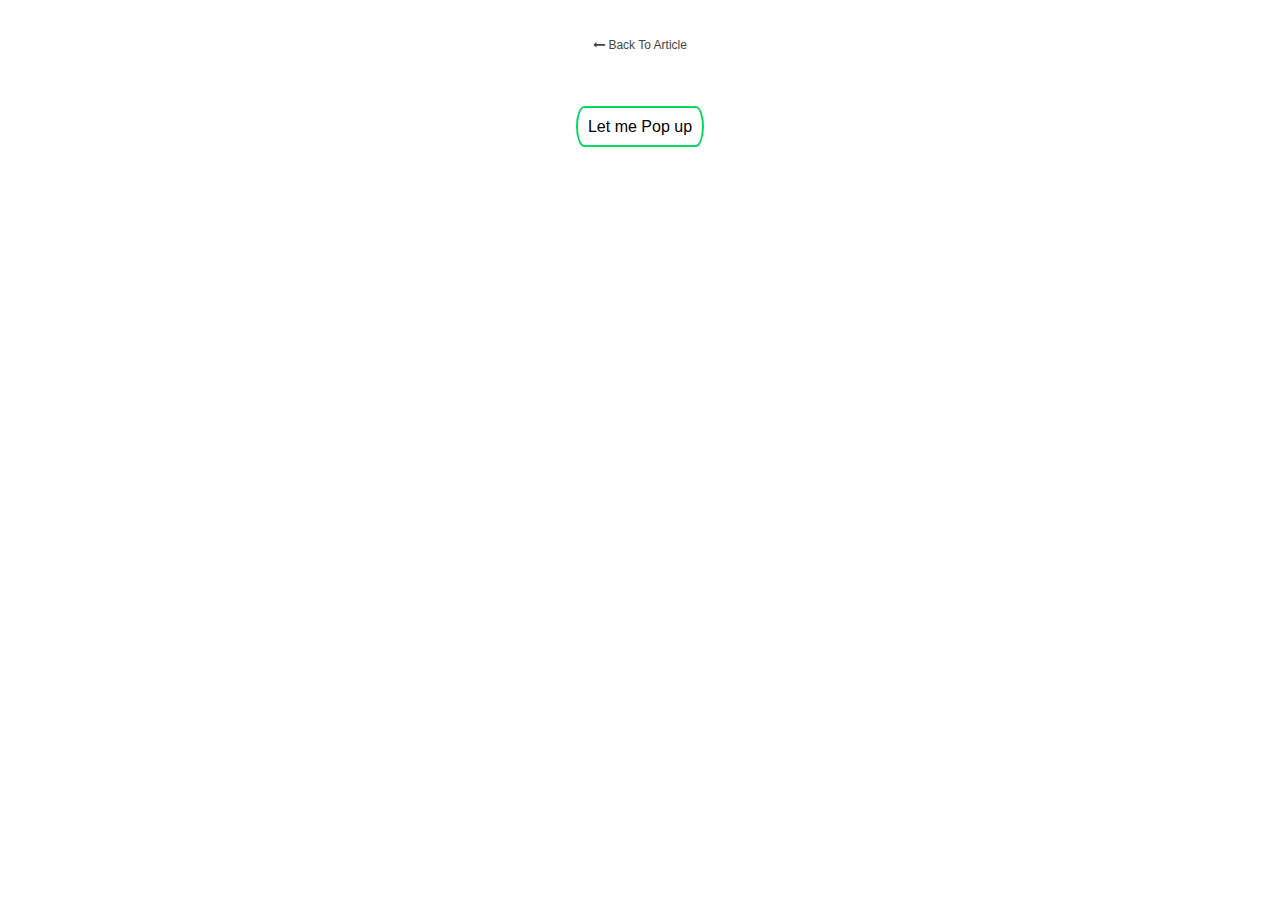
<file: purecsspopupbox.html>
<!doctype html>
<html lang="en">
<head>
<meta charset="UTF-8">
<meta name="viewport" content="width=device-width, initial-scale=1">

<link rel="icon" type="image/png" sizes="32x32" href="https://4.bp.blogspot.com/-gzglVSg12mk/XYxxTERnMnI/AAAAAAAAAvc/U8QCbIOLRk091S6dgTSz5nBzdL6qnFruwCLcBGAsYHQ/s1600/onanion.png">

<link href='https://cdn.statically.io/gh/MaenX/onanion/master/reset.css' rel='stylesheet' type='text/css'/>
	
<link href='https://fonts.googleapis.com/css?family=Lato:300,400,700' rel='stylesheet' type='text/css'/>
<link href='//netdna.bootstrapcdn.com/font-awesome/4.0.3/css/font-awesome.min.css' rel='stylesheet' type='text/css'/>
	
<style>
	
h1,h2,h3,h4,h5,h6{
font-weight:400
}

h1 {
font-size:33px;
margin:0 auto 18px
}
h2 {
font-size:28px;
margin:0 auto 14px
}
h3 {
font-size:24px;
margin:0 auto 10px
}
h4 {
font-size:20px;
margin:0 auto 8px
}
h5 {
font-size:18px;
margin:0 auto 8px
}
h6 {
font-size:16px;
margin:0 auto 6px;
font-weight:700
}


.oposition {
text-align: center;
}
.obutton {
font-size: 1em;
padding: 10px;
color: #000;
border: 2px solid #06D85F;
border-radius: 20px/50px;
text-decoration: none;
cursor: pointer;
transition: all 0.3s ease-out;
}
.obutton:hover {
color:#000;
background: #06D85F;
}
.ooverlay {
position: fixed;
top: 0;
bottom: 0;
left: 0;
right: 0;
background: rgba(0, 0, 0, 0.7);
transition: opacity 500ms;
visibility: hidden;
opacity: 0;
}
.ooverlay:target {
visibility: visible;
opacity: 1;
}
.opopup {
margin: 70px auto;
padding: 20px;
background: #fff;
border-radius: 5px;
width: 30%;
position: relative;
transition: all 5s ease-in-out;
}
.opopup h2 {
margin-top: 0;
color: #333;
font-family: Tahoma, Arial, sans-serif;
}
.opopup .oclose {
position: absolute;
top: 20px;
right: 30px;
transition: all 200ms;
font-size: 30px;
font-weight: bold;
text-decoration: none;
color: #333;
}
.opopup .oclose:hover {
color: #06D85F;
}
.opopup .ocontent {
max-height: 30%;
overflow: auto;
}
@media screen and (max-width: 700px){
.obox{
width: 70%;
}
.opopup{
width: 70%;
}
}

a {
font-family: 'Roboto', sans-serif;
text-decoration: none
}
.link-cont {
    position: relative;
    font-size: 12px;
}

.link {
    display: inline-block;
    position: relative;
    text-decoration: none;
    padding: 10px 0;
    color: #444;
}
.link-wrapper {
    position: relative;
    display: block;
    padding: 20px 0;
}
.hover-link:after {
  content: "";
  position: absolute;
  bottom: 0;
  right: 0;
  width: 100%;
  height: 3px;
  background-color: #666;
  transform: scaleX(0);
  transform-origin: bottom right;
  transition: transform 0.3s;
}
.hover-link:hover:after {
  transform: scaleX(1);
}

</style>
	
<title>Pure CSS Popup Box</title>
</head>
<body>
	
<center>
<div class="link-cont">
<div class="link-wrapper">
<a class="link hover-link" href="https://onanion.blogspot.com/2019/08/blog-post_71.html"><i aria-hidden="true" class="fa fa-long-arrow-left"></i> Back To Article</a></div>
</div>
</center>

<br/>
<br/>

<div class="oposition">
<a class="obutton" href="#popup1">Let me Pop up</a></div>
<div id="popup1" class="ooverlay">
<div class="opopup">
<h2>
Here i am</h2>
<a class="oclose" href="#">&times;</a>
<div class="ocontent">
Thank to pop me out of that button, but now i'm done so you can close this window.
</div>
</div>
</div>
	
</body>
</html>
</file>
